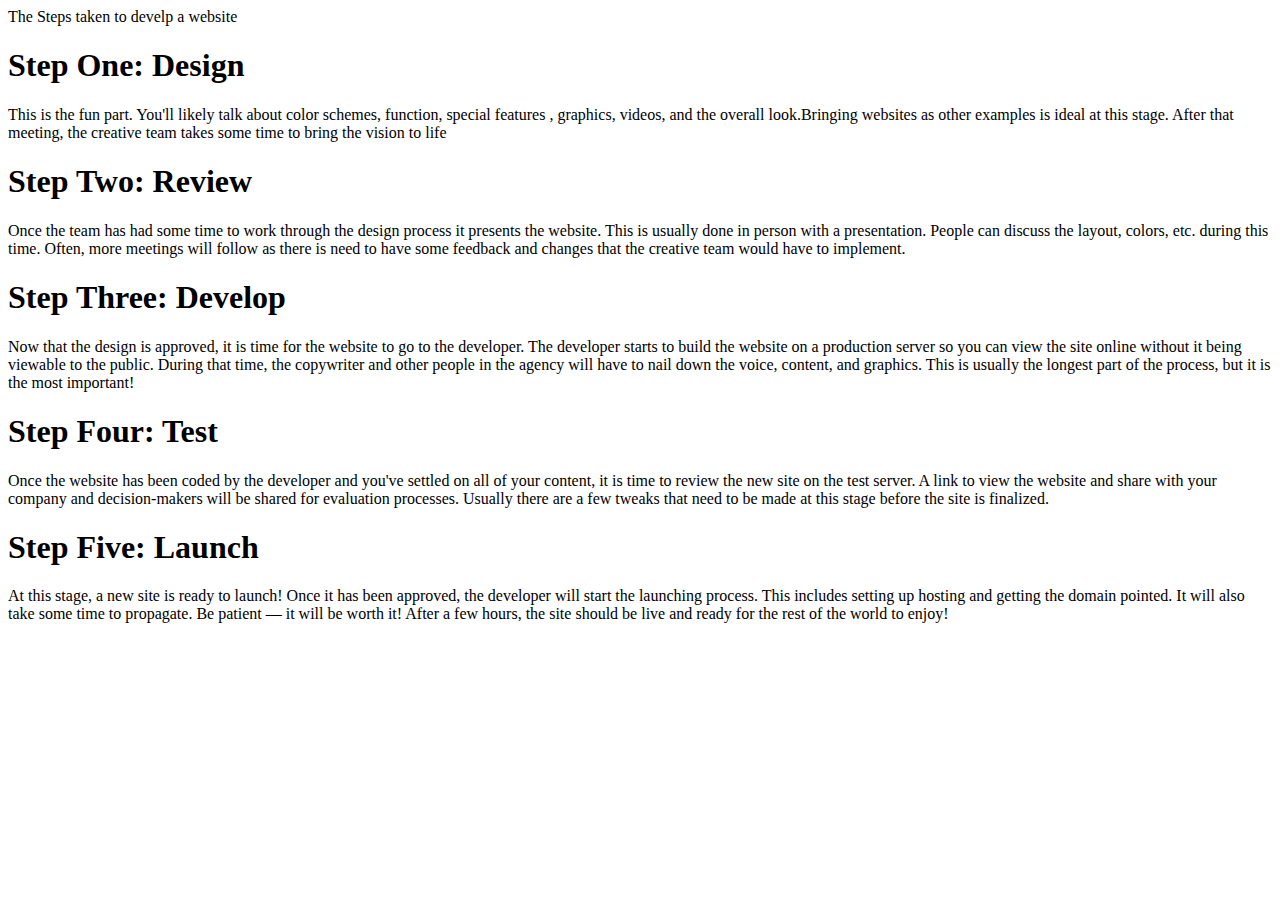
<file: stepstaken.html>
<!doctype HTML>
<html>
    <header>
        The Steps taken to develp a website
        </header>
        <h1>Step One: Design</h1>
        <p>
        This is the fun part. You'll likely talk about color schemes, function, special features , graphics, videos, and the overall look.Bringing websites as other examples is ideal at this stage. After that meeting, the creative team takes some time to bring the vision to life </p>
        <h1>Step Two: Review</h1>
        <p>
        Once the team has had some time to work through the design process it presents the website. This is usually done in person with a presentation. People can discuss the layout, colors, etc. during this time. Often, more meetings will follow as there is need to have some feedback and changes that the creative team  would have to implement. </p>
        <h1>Step Three: Develop</h1>
        <p>
            Now that the design is approved, it is time for the website to go to the developer. The developer starts to build the website on a production server so you can view the site online without it being viewable to the public. During that time, the copywriter and other people in the agency will have to nail down the voice, content, and graphics. This is usually the longest part of the process, but it is the most important!
        </p>
        <h1>Step Four: Test</h1>
        <p>
            Once the website has been coded by the developer and you've settled on all of your content, it is time to review the new site on the test server. A link to view the website and share with your company and decision-makers will be shared for evaluation processes. Usually there are a few tweaks that need to be made at this stage before the site is finalized.
        </p>
        <h1>Step Five: Launch</h1>
        <p>
            At this stage, a new site is ready to launch! Once it has been approved, the developer will start the launching process. This includes setting up hosting and getting the domain pointed. It will also take some time to propagate. Be patient — it will be worth it! After a few hours, the site should be live and ready for the rest of the world to enjoy!
        </p>

</html>
</file>
